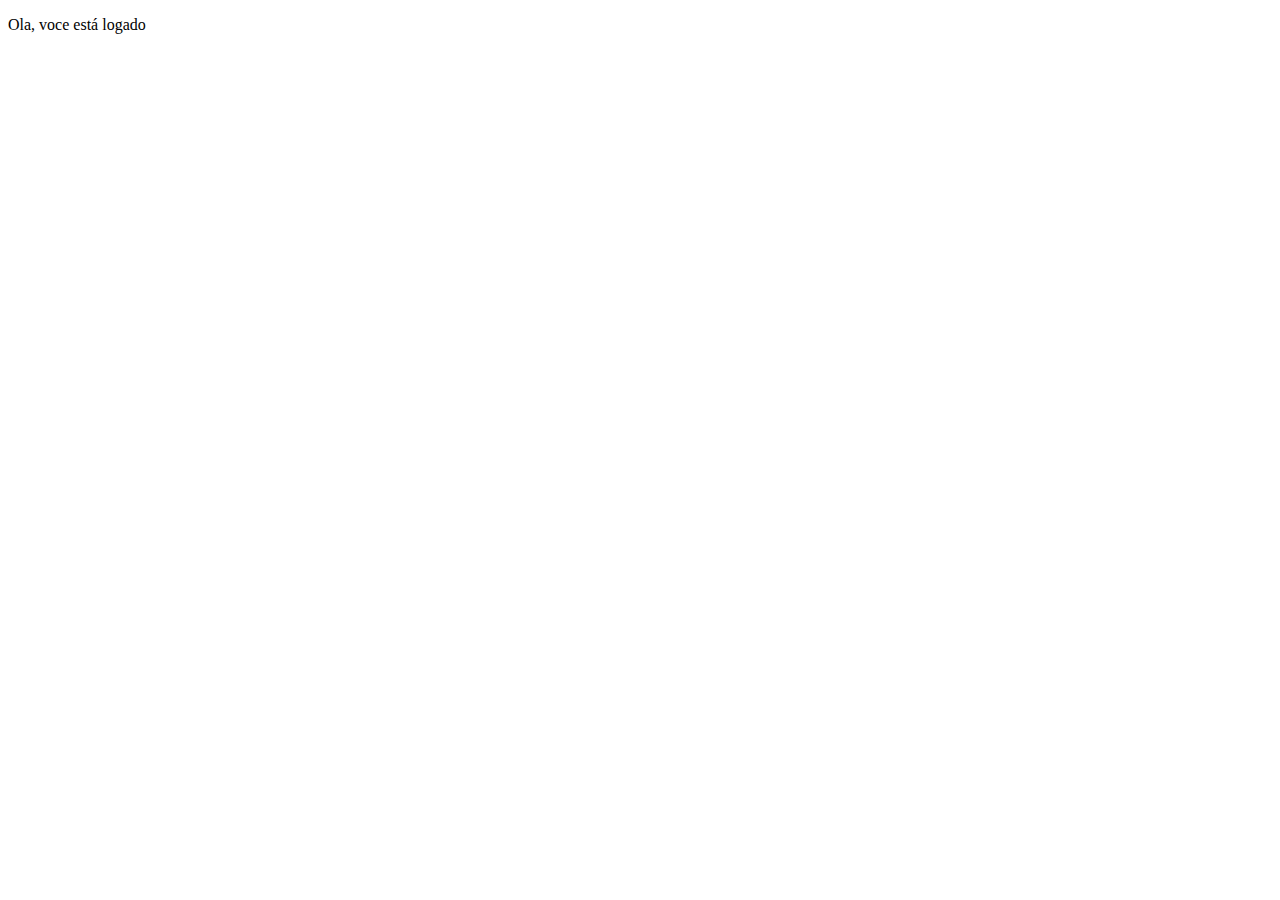
<file: apps/public/templates/user-page.html>
<!DOCTYPE html>
<html lang="en">
<head>
    <meta charset="UTF-8">
    <meta name="viewport" content="width=device-width, initial-scale=1.0">
    <title>Pagina do Usuario</title>
</head>
<body>
    <p>Ola, voce está logado</p>
    
</body>
</html>
</file>
